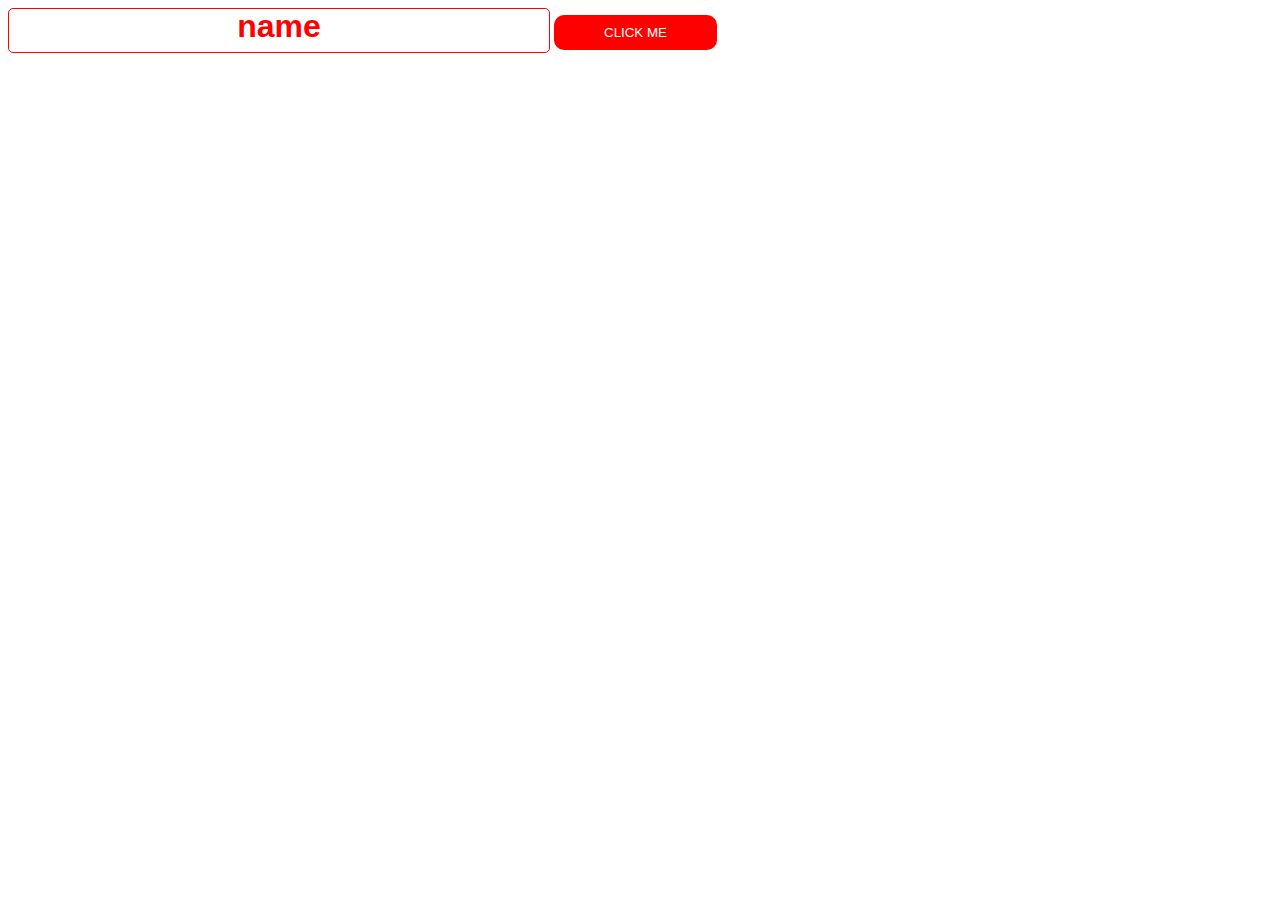
<file: form.html>
<!DOCTYPE html>
<html lang="en">
<head>
    <meta charset="UTF-8">
    <meta name="viewport" content="width=device-width, initial-scale=1.0">
    <link rel="stylesheet" href="form.css"/>
    <title>FORM WEBSITE</title>
</head>
<body>
    <input class="name-input" type="text" placeholder="Name"/>
    <button id="btn">CLICK ME</button>
</body>
</html>
</file>
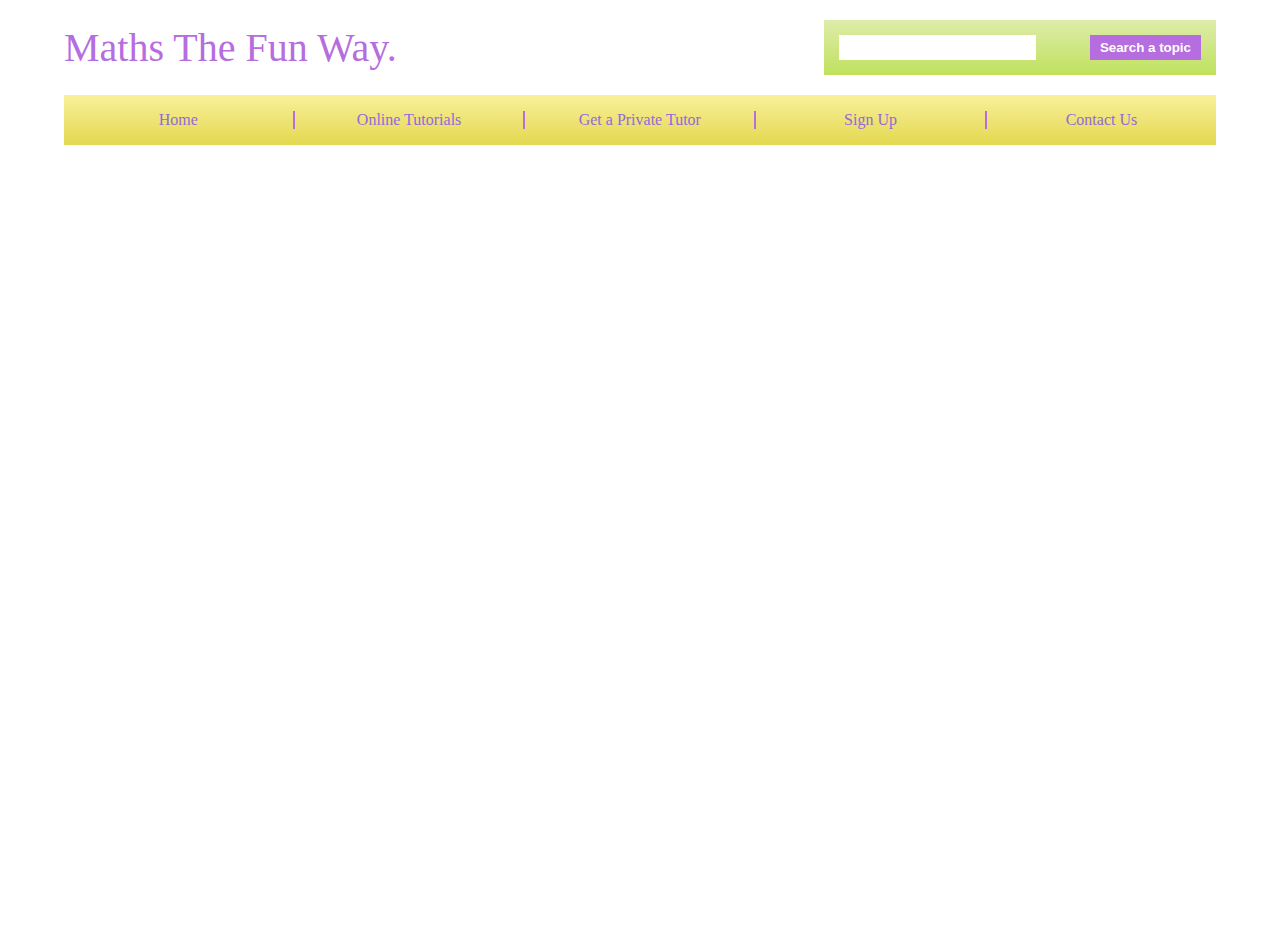
<file: maths.html>
<!DOCTYPE html>
<html>
    <head>
        <title>Maths's Website</title>
        <link rel="stylesheet" href="./maths.css"/>
    </head>
    <body>
        <div class="main-container">
            <div class="header-container">
                <h2 class="title">Maths The Fun Way.</h2>
          
                <div class="search-box">
                    <input class="search-input"/>
                    <button class="search-btn">Search a topic</button>
                </div>
            </div>
            <div class="navbar">
                <ul>
                    <li>Home</li>
                    <li>Online Tutorials</li>
                    <li>Get a Private Tutor</li>
                    <li>Sign Up</li>
                    <li style="border: none;">Contact Us</li>
                </ul>
            </div>
        </div>
    </body>
</html>
</file>
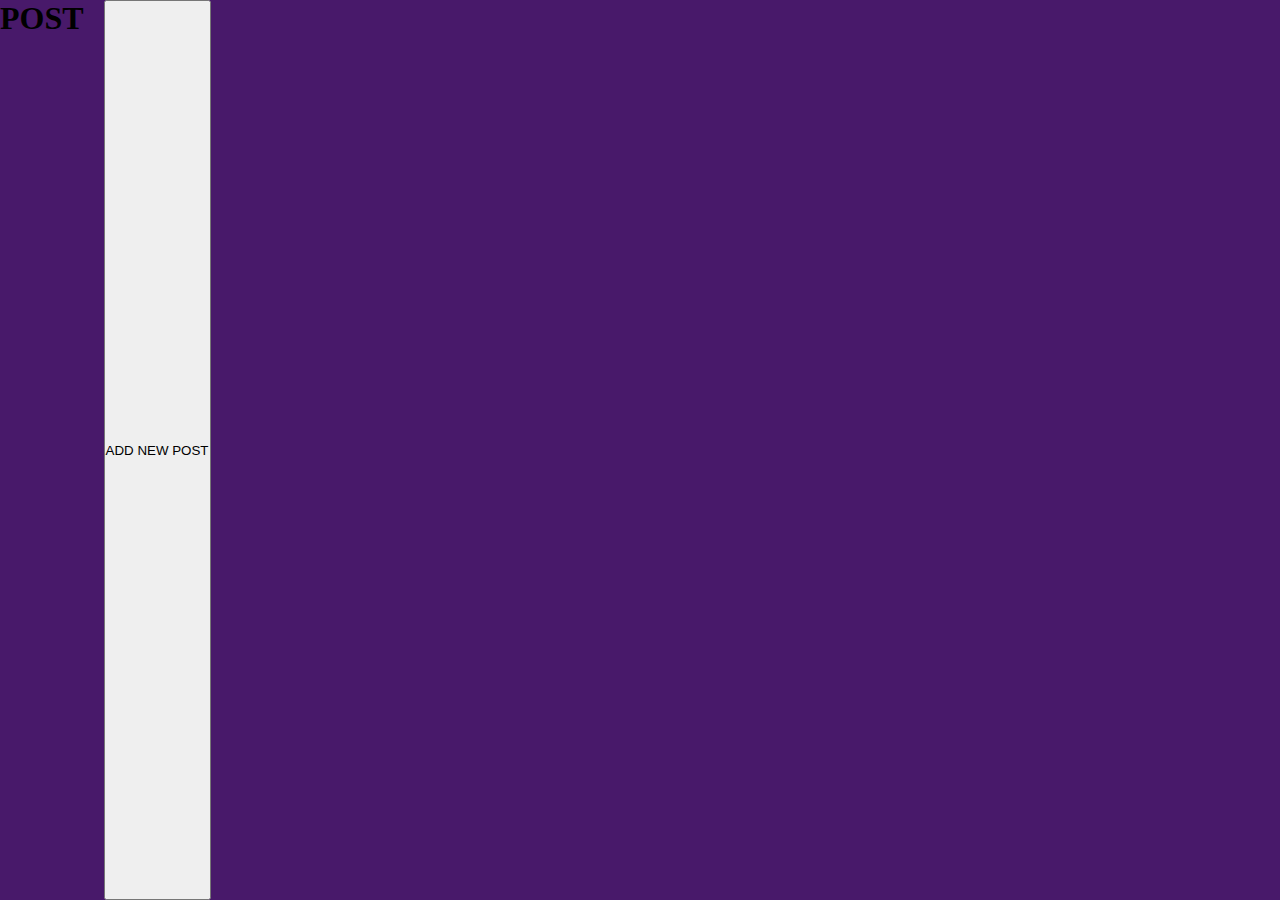
<file: post.html>
<!DOCTYPE html>
<html>
  <head>
    <title>FIRST WEBSITE!!!</title>
    <link rel="stylesheet" href="style.css" />
  </head>
  <body>
    <div class="container">
        <h1>POST </h1>
        <!-- <button id="updatePost">UPDATE POST</button> -->
        <button id="addNewPost">ADD NEW POST</button>
     </div>

     

    <script src="./post.js"></script>
  </body>
</html>
</file>
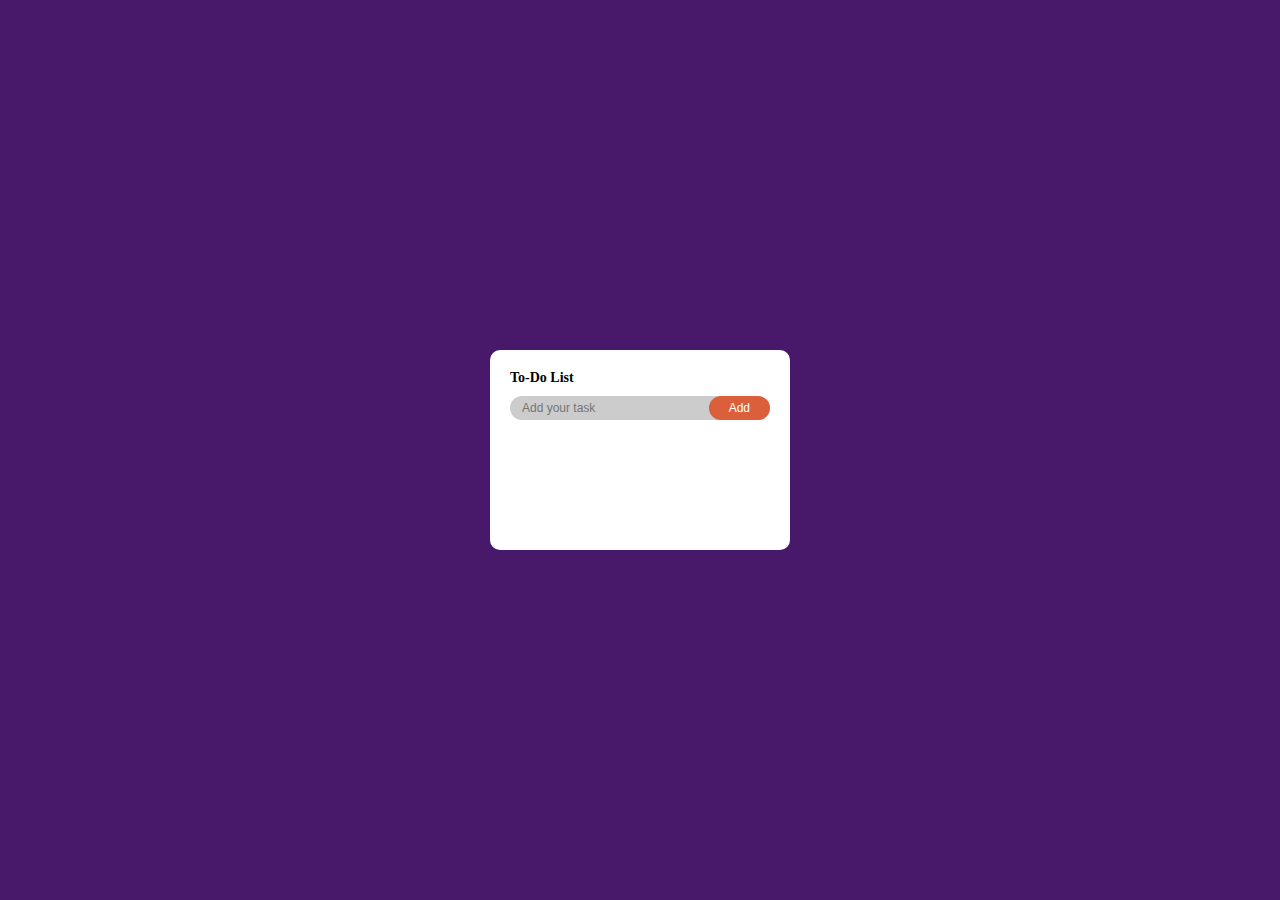
<file: to-do-list.html>
<!DOCTYPE html>
<html>
  <head>
    <title>FIRST WEBSITE!!!</title>
    <link rel="stylesheet" href="style2.css" />
  </head>
  <body>
    <div class="container">
      <div class="box">
          <h3 class="title">To-Do List</h3>
          <div class="input-container">
            <input placeholder="Add your task" id="task-text" type="text"/>
            <button id="addButton">Add</button>
          </div>
          <div class="list-container">
              <!-- <div class="list-row striked">
                <input type="checkbox"/>
                <p>Create a JS project</p>
                <button>x</button>
              </div> -->
          </div>
      </div>
     </div>

    <script src="./script2.js"></script>
  </body>
</html>
</file>
<file: form.css>
.name-input{
    border: 1px solid red;
    font-size: 20px;
    padding: 10px 20px;
    border-radius: 5px;
    outline: none;
    text-align: center;
   text-transform: lowercase;
   color: red;
   width: 100%;
   max-width: 500px;
}

.name-input::placeholder{
    color: red;
  font-size: 2rem;
  font-weight: bold;
}


@keyframes rotate360 {
    0% {
        transform: rotateZ(0deg);
    }

    100% {
        transform: rotateZ(360deg);
    }
}

#btn {
    border: none;
    outline: none;
    background-color: red;
    color: #fff;
    padding: 10px 50px;
    border-radius: 10px;
    cursor: pointer;
    animation: rotate360 1s linear infinite;
}

/* #btn:hover{
    transform: translateY(-5px) scale(1.1) rotateZ(360deg);
} */
</file>
<file: maths.css>
* {
  margin: 0;
  padding: 0;
  box-sizing: border-box;
}

.main-container {
  height: 100vh;
  width: 90%;
  margin: 20px auto;
}

.header-container {
  height: auto;
  width: 100%;
  display: flex;
  align-items: center;
  justify-content: space-between;
}

.title {
  color: #b56ddf;
  font-weight: normal;
  font-size: 2.5rem;
}

.search-box {
  padding: 15px;
  background-image: linear-gradient(#dfecab, #bfe15d);
}

.search-btn {
  background-color: #b56ddf;
  color: #fff;
  border: none;
  padding: 5px 10px;
  font-weight: bold;
  cursor: pointer;
  /* margin-left: 50px; */
}

.search-input {
  padding: 5px 10px;
  border: none;
  outline: none;
  margin-right: 50px;
}

.navbar {
  margin: 20px 0;
  height: 50px;
  width: 100%;
  background-image: linear-gradient(#f9f09a, #e3d850);
}

.navbar > ul {
  list-style-type: none;
  display: flex;
  align-items: center;
  justify-content: space-evenly;
  height: 100%;
}
.navbar > ul > li {
  color: #936ad7;
  cursor: pointer;
  width: 100%;
  text-align: center;
  transform: .2s ease;
  border-right: 2px solid#b56ddf;
}

.navbar > ul > li:hover {
  font-weight: bold;
  color: #b56ddf;
}
</file>
<file: style.css>
* {
  margin: 0;
  padding: 0;
  box-sizing: border-box;
}
.container {
  width: 100%;
  height: 100vh;
  background-color: #48196a;
  display: flex;
  flex-wrap: wrap;
  overflow: scroll;
  gap: 20px;
}

.container > btn {
  border: 2px solid white;
  color: #fff;
  padding: 2px;
  cursor: pointer;
}

.container > btn:hover {
  background-color: #fff;
  color: #48196a;
}
</file>
<file: style2.css>
* {
  margin: 0;
  padding: 0;
  box-sizing: border-box;
}
.container {
  width: 100%;
  height: 100vh;
  background-color: #48196a;
  display: flex;
  align-items: center;
  justify-content: center;
}

.box {
  background-color: #fff;
  width: 300px;
  height: 200px;
  border-radius: 10px;
  padding: 20px;
}

.title {
  font-size: 14px;
  margin-bottom: 10px;
}

.input-container {
  display: flex;
  flex-direction: row;
  background-color: #cccccc;
  padding: 0px;
  padding-left: 12px;
  border-radius: 20px;
}

.input-container > input {
  width: 100%;
  outline: none;
  border: none;
  background-color: transparent;
  font-size: 12px;
}

.input-container > button {
  background-color: #dc5f3b;
  color: #fff;
  border: none;
  outline: none;
  padding: 5px 20px;
  border-radius: 20px;
  font-size: 12px;
}

.list-container{
overflow-y: scroll;
}

.list-row{
  display: flex;
  gap: 5px;
  margin: 10px 0;
}

.list-row > p {
  width: 100%;
}

.list-row > button {
  outline: none;
  border: none;
  background-color: transparent;
  font-weight: bolder;
  cursor: pointer;
  padding: 2px 5px;
  border-radius: 2px;
}

.list-row > button:hover{
  background-color: #ccc;
 
}

.striked {
  text-decoration: line-through;
}
</file>
